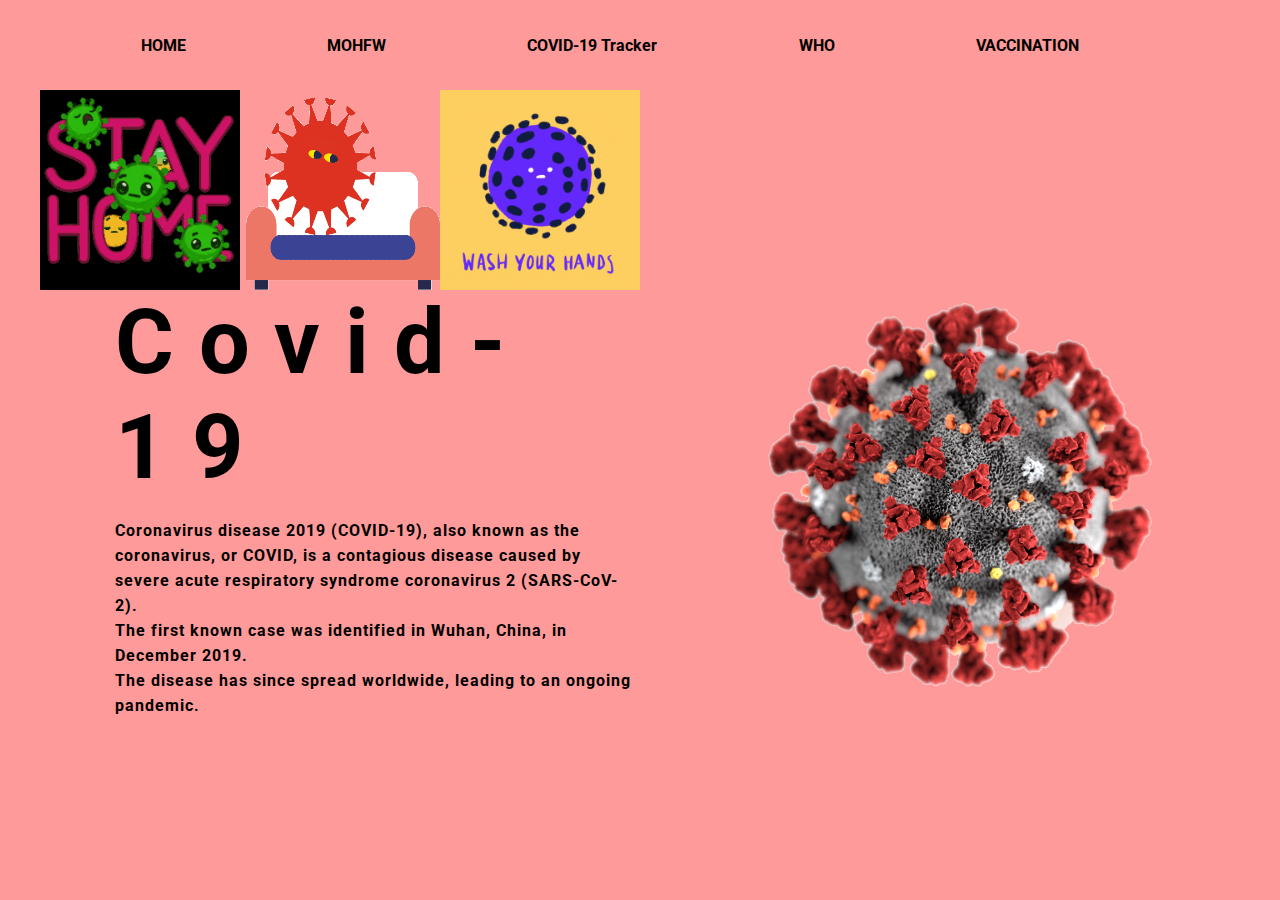
<file: covid_final/index.html>
<!DOCTYPE html>
<html lang="en">
  <head>
    <meta charset="UTF-8" />
    <meta name="viewport" content="width=device-width, initial-scale=1.0" />
    <link
      href="https://fonts.googleapis.com/css?family=Roboto&display=swap"
      rel="stylesheet"
    />
    <link
      rel="stylesheet"
      href="https://cdnjs.cloudflare.com/ajax/libs/font-awesome/5.13.0/css/all.min.css"
    />
    <link rel="stylesheet" href="style.css" />

    <title>COVID-19</title>
  </head>
  <body>
    <header>
      <nav>
        <!--<div class="logo"><h1>CORONA</h1></div>-->
        <ul class="list-items">
          <li class="list"><a href="#" class="link">HOME</a></li>

          <li class="list">
            <a href="https://www.mohfw.gov.in/" class="link">MOHFW</a>
          </li>

          <li class="list">
            <a href="covid19\index.html" class="link">COVID-19 Tracker</a>
          </li>

          <li class="list">
            <a
              href="https://www.who.int/emergencies/diseases/novel-coronavirus-2019/question-and-answers-hub/q-a-detail/coronavirus-disease-covid-19#:~:text=symptoms"
              class="link"
              >WHO</a
            >
          </li>

          <li class="list">
            <a href="https://www.cowin.gov.in/home" class="link">VACCINATION</a>
          </li>
        </ul>
      </nav>
      <div class="main">
        <div class="main-left">
          <img src="covid2.gif" alt="none" style="float:right;width:200px;height:200px;" align="left">
          <img src="tenor.gif" alt="none" style="float:right;width:200px;height:200px;" align="left">
          <img src="covid3.gif" alt="none" style="float:right;width:200px;height:200px;" align="left">
          <div class="text">
            <span>Covid-19</span>
            <p>
              Coronavirus disease 2019 (COVID-19), also known as the
              coronavirus, or COVID, is a contagious disease caused by severe
              acute respiratory syndrome coronavirus 2 (SARS-CoV-2).<br />
              The first known case was identified in Wuhan, China, in December
              2019.<br />
              The disease has since spread worldwide, leading to an ongoing
              pandemic.
            </p>
          </div>
          
        </div>
        <div class="main-right">
          <img class="img-v" src="Coronavirus.png" alt="" >
        </div>
        </div>
        
      </header>
      <section></section>
  </body>
</html>
</file>
<file: covid_final/style.css>
* {
  padding: 0;
  margin: 0;
  box-sizing: border-box;
}

header {
  position: relative;
}

body {
  font-family: "Roboto", sans-serif;
}
nav {
  background: #fe9a99;
  height: 10vh;
  width: 100%;
  display: flex;
  align-items: center;
  padding-right: 60px;
}
.logo {
  flex: 1;
  margin-left: 40px;
}

.logo h1 {
  letter-spacing: 2px;
  font-size: 30px;
}
.list-items {
  flex: 2;
  display: flex;
  justify-content: space-evenly;
}

.list {
  list-style: none;
}

.link {
  text-decoration: none;
  color: black;
  font-weight: bold;
  transition: 0.4s background;
}

.link:hover {
  color: #ba4c4a;
}

.main {
  background: #fe9a99;
  height: 90vh;
  display: flex;
  justify-content: space-evenly;
}

.main-left {
  height: 100%;
  width: 50%;
}
.main-right {
  height: 100%;
  width: 50%;
  display: flex;
  justify-content: center;
  align-items: center;
  flex-direction: column;
}
.img-v {
  height: 30vw;
  width: 30vw;
}

.main-right p {
  font-size: 30px;
  padding-top: 20px;
}

.text {
  margin-left: 18%;
  padding-top: 30%;
}

.text span {
  font-size: 7vw;
  letter-spacing: 25px;
  font-weight: bold;
}

.text p {
  padding-top: 18px;
  font-weight: bold;
  letter-spacing: 1px;
  line-height: 25px;
}
</file>
